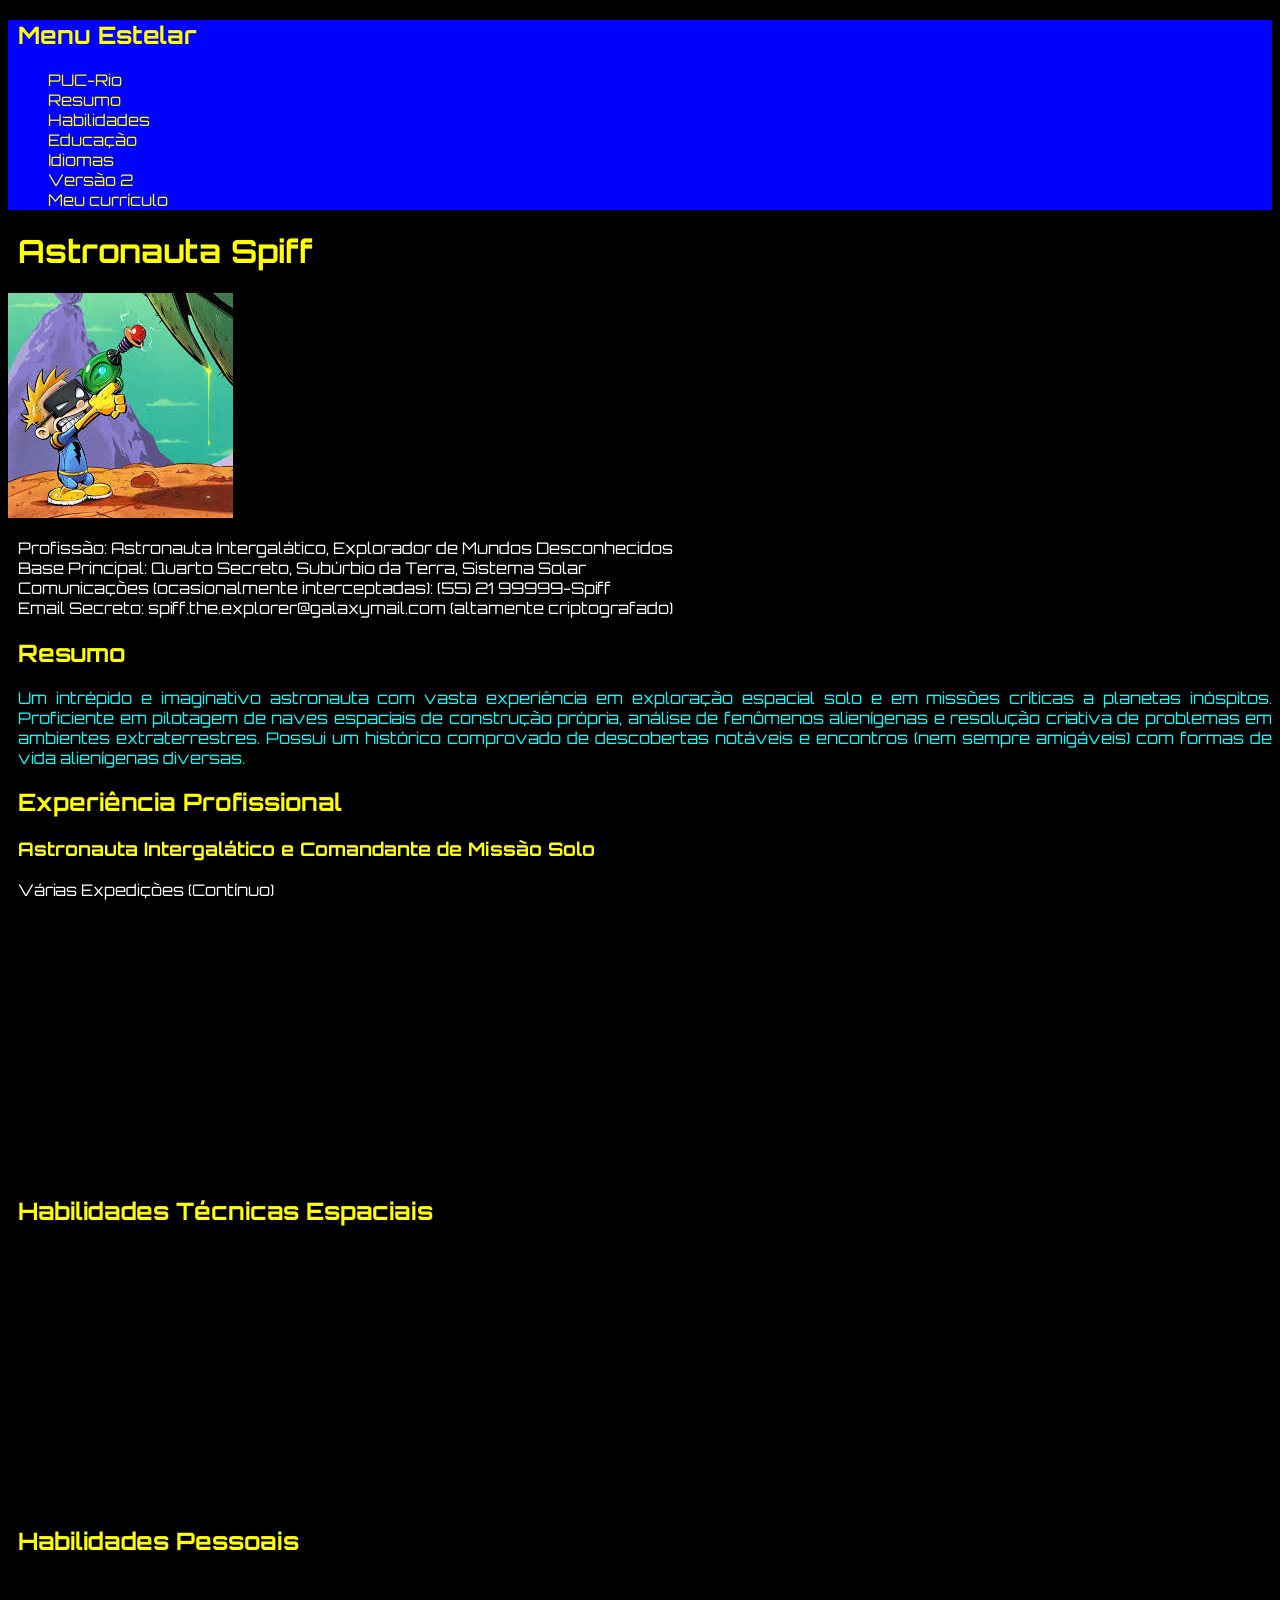
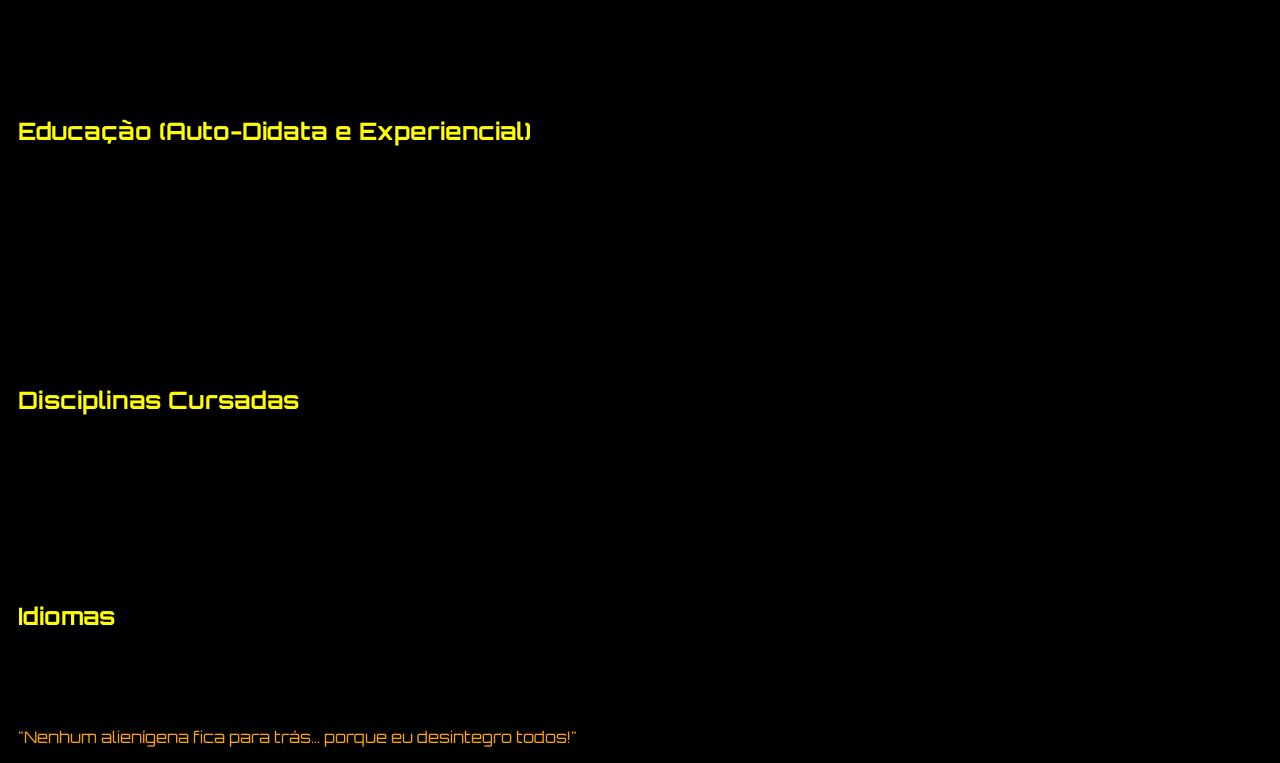
<file: HTML/index.html>
<!DOCTYPE html>
<html lang="pt-br">
<head>
    <meta charset="UTF-8">
    <meta name="viewport" content="width=device-width, initial-scale=1.0">
    <title>Currículo do Astronauta Spiff</title>
    <link href="https://fonts.googleapis.com/css2?family=Orbitron&display=swap" rel="stylesheet">
    <link rel="stylesheet" href="css/curriculo.css">
</head>
<body>

    <nav>
        <h2>Menu Estelar</h2>
        <ul class="navegacao">
            <li><a href="http://www.puc-rio.br">PUC-Rio</a></li>
            <li><a href="#resumo">Resumo</a></li>
            <li><a href="#habilidades">Habilidades</a></li>
            <li><a href="#educacao">Educação</a></li>
            <li><a href="#idiomas">Idiomas</a></li>
            <li><a href="#">Versão 2</a></li>
            <li><a href="meu-curriculo.html">Meu currículo</a></li>
        </ul>
    </nav>

    <main>
        <h1>Astronauta Spiff</h1>
        <img src="img/spiff.jpeg" alt="Foto do astronauta Spiff em ação">

        <p>
            Profissão: Astronauta Intergalático, Explorador de Mundos Desconhecidos<br>
            Base Principal: Quarto Secreto, Subúrbio da Terra, Sistema Solar<br>
            Comunicações (ocasionalmente interceptadas): (55) 21 99999-Spiff<br>
            Email Secreto: spiff.the.explorer@galaxymail.com (altamente criptografado)
        </p>

        <section id="resumo">
            <h2>Resumo</h2>
            <div id="sumario">
                <p>
                    Um intrépido e imaginativo astronauta com vasta experiência em exploração espacial solo e em missões críticas a planetas inóspitos.
                    Proficiente em pilotagem de naves espaciais de construção própria, análise de fenômenos alienígenas e resolução criativa de problemas em ambientes extraterrestres.
                    Possui um histórico comprovado de descobertas notáveis e encontros (nem sempre amigáveis) com formas de vida alienígenas diversas.
                </p>
            </div>
        </section>

        <section id="experiencia">
            <h2>Experiência Profissional</h2>
            <h3>Astronauta Intergalático e Comandante de Missão Solo</h3>
            <p>Várias Expedições (Contínuo)</p>
            <ul>
                <li>Pilotou e manteve diversas naves espaciais de design exclusivo, incluindo a "Destruidora de Cartazes" e a "Vingadora de Júpiter".</li>
                <li>Realizou extensas pesquisas em planetas desconhecidos, catalogando flora, fauna e geologia exóticas (muitas vezes com resultados surpreendentes).</li>
                <li>Desenvolveu protocolos de comunicação rudimentares com várias espécies alienígenas (com sucesso variável).</li>
                <li>Sobreviveu a condições ambientais extremas, incluindo tempestades de glitter cósmico e campos gravitacionais instáveis.</li>
                <li>Documentou descobertas científicas inovadoras, incluindo a existência de "Smoggles" e a natureza da "Energia Zum-Zum".</li>
                <li>Infiltrou-se em planetas hostis.</li>
                <li>Resgatou missões espaciais perdidas.</li>
                <li>Descobriu novos sistemas estelares.</li>
                <li>Explorou e mapeou planetas inexplorados.</li>
                <li>Combateu hordas de alienígenas hostis.</li>
                <li>Resgatou civilizações ameaçadas por buracos negros.</li>
                <li>Vice-campeão intergalático de cara-coroa.</li>
            </ul>
        </section>

        <section id="habilidades">
            <h2>Habilidades Técnicas Espaciais</h2>
            <ul>
                <li>Acrobacias em gravidade zero</li>
                <li>Comunicação interespécies</li>
                <li>Construção de bases lunares improvisadas</li>
                <li>Voo solo de espaçonaves</li>
                <li>Negociação com espécies extraterrestres</li>
                <li>Treinamento de resistência contra gravidade zero</li>
                <li>Pilotagem de espaçonaves não convencionais</li>
                <li>Navegação interestelar (baseada principalmente em intuição e mapas estelares desenhados à mão)</li>
                <li>Reparos de emergência em gravidade zero (com recursos limitados)</li>
                <li>Análise de atmosferas alienígenas (método: "cheirar e ver")</li>
                <li>Comunicação interestelar básica (incluindo gestos e sons estranhos)</li>
                <li>Sobrevivência em ambientes hostis</li>
                <li>Manutenção de propulsores a jato improvisados</li>
            </ul>

            <h2>Habilidades Pessoais</h2>
            <ul>
                <li>Imaginação hiperativa</li>
                <li>Pensamento criativo e resolução de problemas não convencionais</li>
                <li>Determinação inabalável (especialmente quando motivado por recompensas espaciais)</li>
                <li>Adaptabilidade a situações inesperadas (que são quase todas)</li>
                <li>Autoconfiança (às vezes excessiva)</li>
                <li>Habilidade de argumentação persuasiva (especialmente com figuras de autoridade terrestres)</li>
            </ul>
        </section>

        <section id="educacao">
            <h2>Educação (Auto-Didata e Experiencial)</h2>
            <ol>
                <li>Doutorado em Exploração Interdimensional e Defesa Contra Alienígenas Malignos (Honras Imaginárias)</li>
                <li>Mestrado em Viagem Hiperespacial (com honras)</li>
                <li>Universidade Estelar de Calvin — Ciências da Galáxia</li>
                <li>Academia Estelar de Calvin — Diploma em Engenharia Espacial e Aventuras</li>
                <li>Currículo incluiu estudos avançados em:</li>
                <ul>
                    <li>Teoria da Propulsão a Jato de Papelão</li>
                    <li>Linguística Alienígena Intuitiva</li>
                    <li>Táticas de Fuga e Evasão Escolar Espacial</li>
                    <li>Astronomia de Quintal Avançada</li>
                    <li>Sobrevivência com Lancheiras e Refresco de Laranja Lima</li>
                </ul>
            </ol>
        </section>

        <section id="disciplinas">
            <h2>Disciplinas Cursadas</h2>
            <table>
                <thead>
                    <tr>
                        <th>Código</th>
                        <th>Disciplina</th>
                        <th>Ano/Semestre</th>
                        <th>Professor(a)</th>
                    </tr>
                </thead>
                <tbody>
                    <tr>
                        <td>ENG4021</td>
                        <td>PROJETO INTEGRADO - SOFTWARE</td>
                        <td>2026.2</td>
                        <td>ALEXANDRE</td>
                    </tr>
                    <tr>
                        <td>ENG4020</td>
                        <td>PROJETO INTEGRADO - MATERIAIS II</td>
                        <td>2026.2</td>
                        <td>ANA ROSA</td>
                    </tr>
                    <tr>
                        <td>ENG4015</td>
                        <td>INT À ESPECIF E SELEÇÃO DE MATERIAIS</td>
                        <td>2026.2</td>
                        <td>ANA ROSA</td>
                    </tr>
                    <tr>
                        <td>INF1026</td>
                        <td>COMPUTACAO APLICADA</td>
                        <td>2026.2</td>
                        <td>PAULA</td>
                    </tr>
                </tbody>
                <tfoot>
                    <tr>
                        <td colspan="4">Total: 4 disciplinas</td>
                    </tr>
                </tfoot>
            </table>
        </section>

        <section id="idiomas">
            <h2>Idiomas</h2>
            <ul>
                <li>Terráqueo</li>
                <li>Glurpiano</li>
                <li>Dialetos de Saturno</li>
            </ul>
        </section>
    </main>

    <footer>
        <p>"Nenhum alienígena fica para trás... porque eu desintegro todos!"</p>
    </footer>

</body>
</html>
</file>
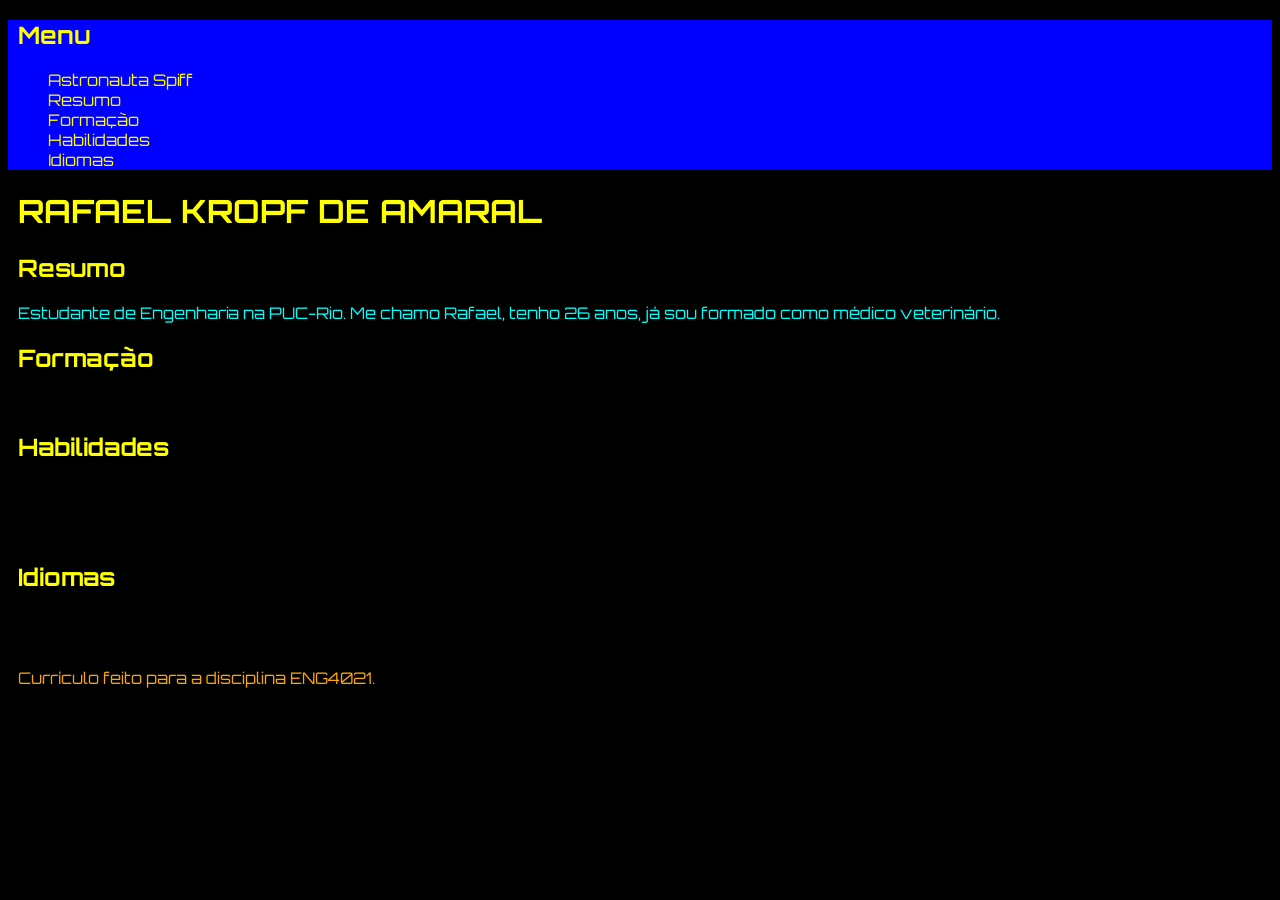
<file: HTML/meu-curriculo.html>
<!DOCTYPE html>
<html lang="pt-br">
<head>
    <meta charset="UTF-8">
    <meta name="viewport" content="width=device-width, initial-scale=1.0">
    <title>Meu Currículo</title>
    <link href="https://fonts.googleapis.com/css2?family=Orbitron&display=swap" rel="stylesheet">
    <link rel="stylesheet" href="css/curriculo.css">
</head>
<body>

    <nav>
        <h2>Menu</h2>
        <ul class="navegacao">
            <li><a href="index.html">Astronauta Spiff</a></li>
            <li><a href="#resumo">Resumo</a></li>
            <li><a href="#formacao">Formação</a></li>
            <li><a href="#habilidades">Habilidades</a></li>
            <li><a href="#idiomas">Idiomas</a></li>
        </ul>
    </nav>

    <main>
        <h1>RAFAEL KROPF DE AMARAL</h1>

        <section id="resumo">
            <h2>Resumo</h2>
            <div id="sumario">
                <p>Estudante de Engenharia na PUC-Rio. Me chamo Rafael, tenho 26 anos, já sou formado como médico veterinário.</p>
            </div>
        </section>

        <section id="formacao">
            <h2>Formação</h2>
            <ol>
                <li>Médico Veterinário e Graduação em Engenharia — PUC-Rio</li>
            </ol>
        </section>

        <section id="habilidades">
            <h2>Habilidades</h2>
            <ul>
                <li>HTML e CSS</li>
                <li>Python</li>
                <li>Git e GitHub</li>
            </ul>
        </section>

        <section id="idiomas">
            <h2>Idiomas</h2>
            <ul>
                <li>Português (nativo)</li>
                <li>Inglês</li>
            </ul>
        </section>
    </main>

    <footer>
        <p>Currículo feito para a disciplina ENG4021.</p>
    </footer>

</body>
</html>
</file>
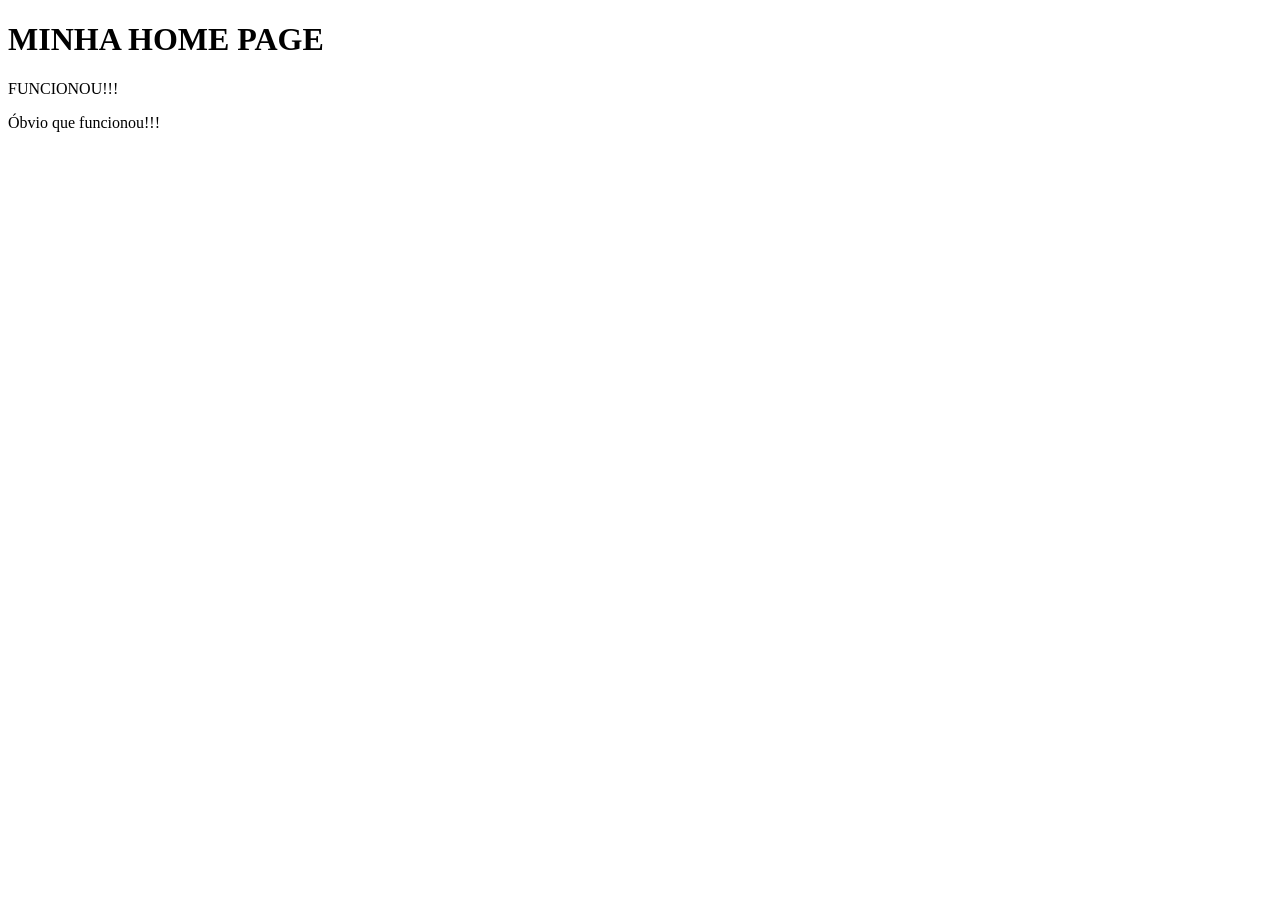
<file: MeuProjeto/MeuSite/templates/home.html>
<!DOCTYPE html>
<html lang="pt-br">
<head>
    <meta charset="UTF-8">
    <meta name="viewport" content="width=device-width, initial-scale=1.0">
    <title>HomePage</title>
</head>
<body>
    <h1>MINHA HOME PAGE</h1>

    <p>FUNCIONOU!!!</p>

    <p> Óbvio que funcionou!!!</p>
</body>
</html>
</file>
<file: HTML/css/curriculo.css>
body {
    background-color: #000000;
    font-family: 'Orbitron', sans-serif;
}

p {
    color: #FFFFFF;
    margin-left: 10px;
}

h1, h2, h3 {
    color: #FFFF00;
    margin-left: 10px;
}

nav {
    background-color: #0000FF;
}

.navegacao {
    list-style-type: none;
}

.navegacao a {
    color: #FFFF00;
    text-decoration: none;
}

footer p {
    color: #FFA500;
}

#sumario p {
    color: #00FFFF;
    text-align: justify;
}

@media (max-width: 768px) {
    .container {
        flex-direction: column;
    }

    nav {
        width: 100%;
        position: unset;
        margin-left: 0px;
    }

    main {
        margin-left: unset;
    }

    .navegacao li {
        display: inline;
    }

    .navegacao {
        text-align: right;
    }
}
</file>
